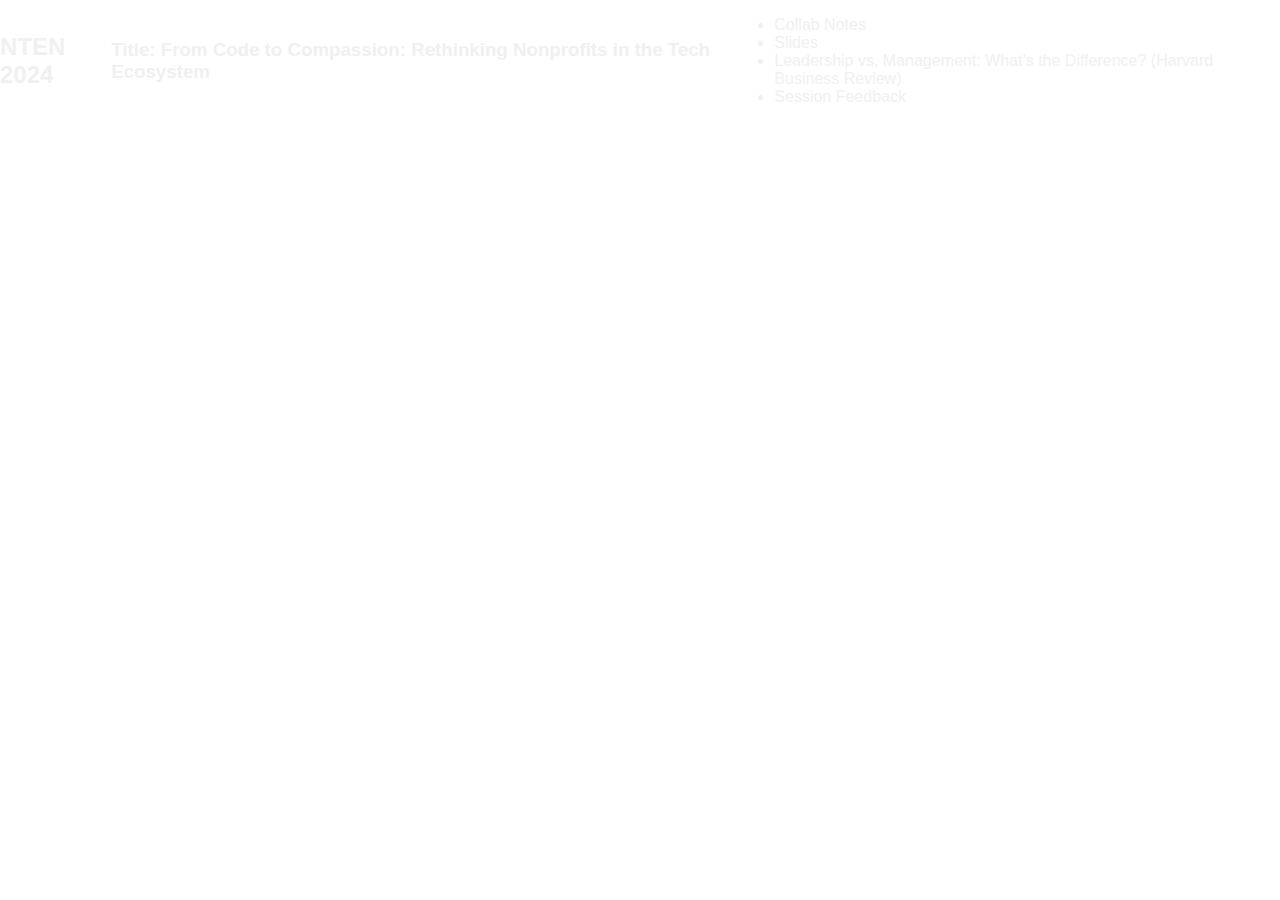
<file: NTEN.html>
<!DOCTYPE html>
<html lang="en">
<meta name="viewport" content="width=device-width, initial-scale=1">
	    <link rel="stylesheet" href="stylesheet.css">



				<h2>NTEN 2024</h2>


				<h3>Title: From Code to Compassion: Rethinking Nonprofits in the Tech Ecosystem

</h3>	


    <ul>
        <li><a href="https://docs.google.com/document/d/1xQ7cGx8_y0dULg9nZAYnXajkHmVHGyYebJFf_zuu2M8/edit?usp=sharing" target="_blank">Collab Notes</a></li>
        <li><a href="https://www.canva.com/design/DAF6_vwjWWU/N6wYE1MAmlzacs-mCzN5rA/view?utm_content=DAF6_vwjWWU&utm_campaign=designshare&utm_medium=link&utm_source=editor" target="_blank">Slides</a></li>
        <li><a href="https://online.hbs.edu/blog/post/leadership-vs-management" target="_blank">Leadership vs. Management: What’s the Difference? (Harvard Business Review)</a></li>
        <li><a href="https://www.surveymonkey.com/r/24NTC-Sessions?session=From+code+to+compassion:+Rethinking+nonprofits+in+the+tech+ecosystem" target="_blank">Session Feedback</a></li>
    </ul>

	
</body>

</html>
</file>
<file: stylesheet.css>
body {
    background-image: url('https://wallpaperaccess.com/full/1155197.jpg');
    background-size: cover;
    background-repeat: no-repeat;
    background-attachment: fixed;
    margin: 0;
    padding: 0;
    font-family: Arial, sans-serif;
    color: #f0f0f0;
    display: flex;
    justify-content: center;
    align-items: center;
}

.pale-blue-box {
    padding: 10px;
    border-radius: 5px;
    background-color: rgba(73, 157, 144, 0.7); /* Pale blue color with 70% opacity */
}

a {
    color: #f0f0f0;
    text-decoration: none;
}

a:hover {
    text-decoration: underline;
}

.headertitles {
    background: #2eb8b8;
    height: 12%;
    width: 12%;
    border: solid;
    border-color: #008080;
    border-width: 8px;
    margin: auto;
    text-align: center;
    font-size: 17px;
    color: white;
    padding: 1px;
}

.bodytext {
    opacity: 0.9;
    background: white;
    color: teal;
    margin-left: 8vw;
    margin-right: 8vw;
    font-size: 16px;
    text-align: center;
}

.topnav {
    background-color: #333;
    overflow
</file>
